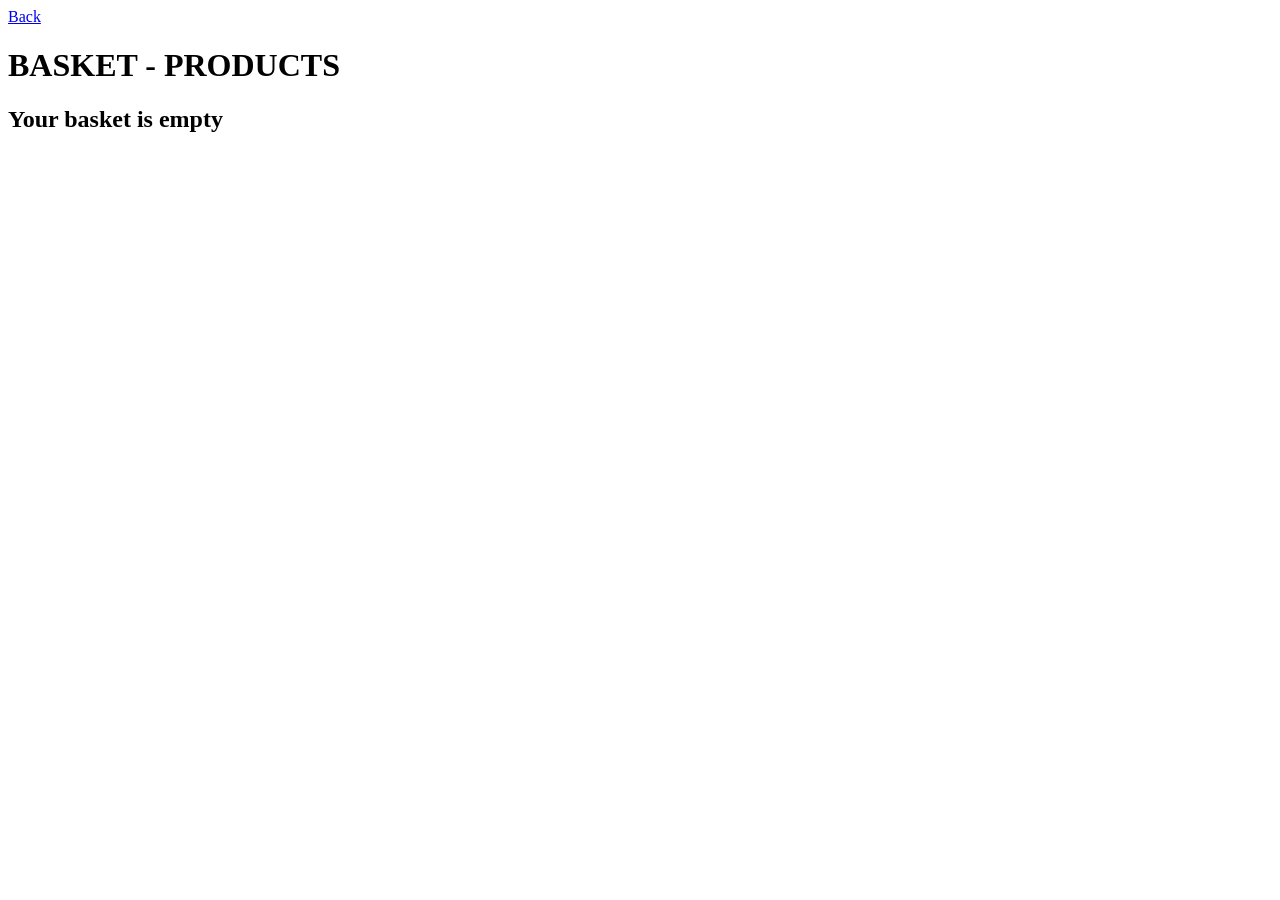
<file: 09-basket.html>
<!DOCTYPE html>
<html lang="en">
<head>
  <meta charset="UTF-8">
  <meta name="viewport" content="width=device-width, initial-scale=1.0">
   <script src="./js/modul-9 basket.js" defer></script>
  <title>Document</title>
</head>
<body>
  <a href="index.html">Back</a>
  <h1>BASKET - PRODUCTS</h1>
   <h2 class="total-price-label js-total-price"></h2>
    <button type="button" class="clear-cart-btn js-clear" hidden>Clear basket</button>
    <ul class="products-container js-list"></ul>
</body>
</html>
</file>
